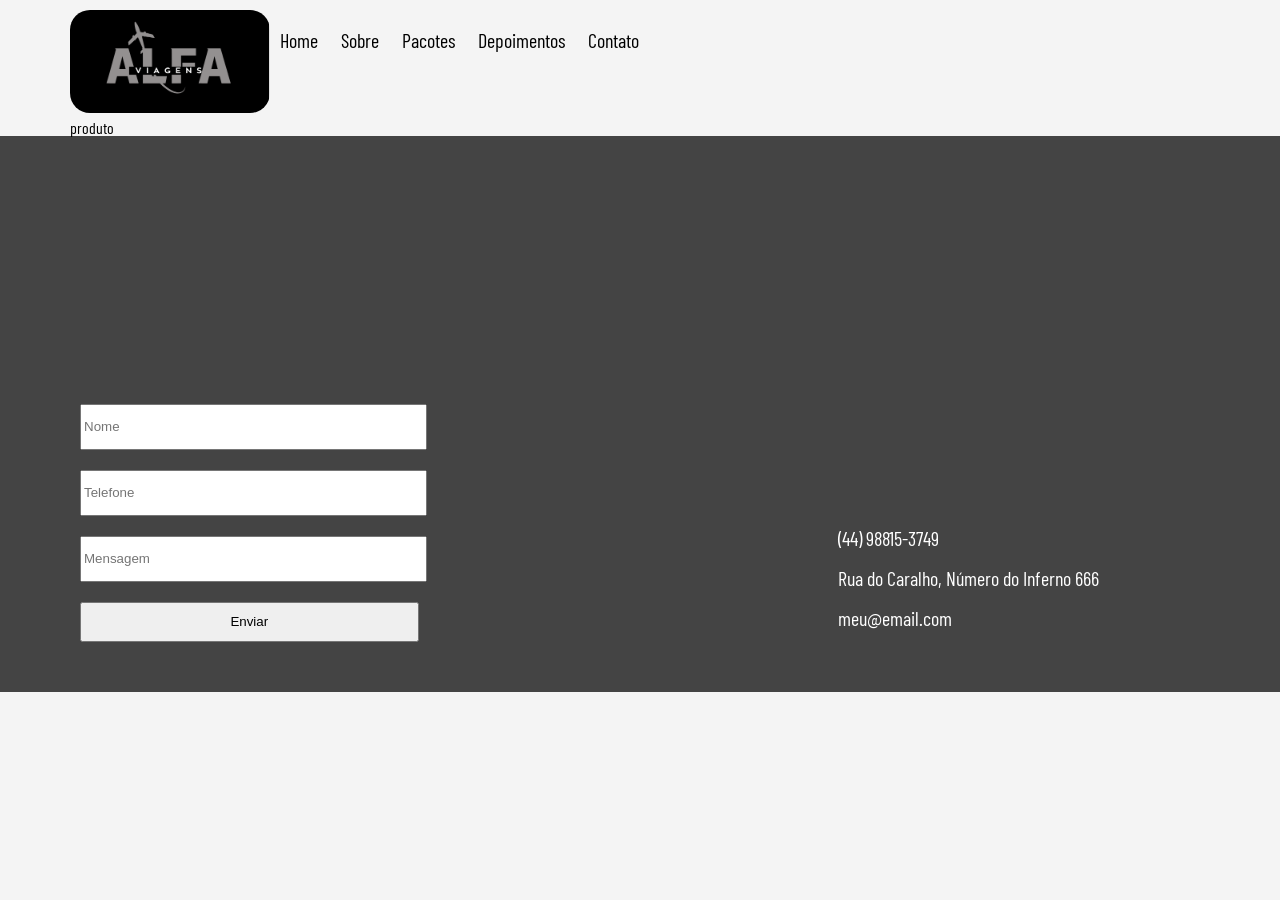
<file: produto.html>
<!DOCTYPE html>
<html lang="pt-br">

<head>
    <meta charset="UTF-8">
    <meta name="viewport" content="width=device-width, initial-scale=1.0">
    <title>AlfaMilhas</title>
    <link rel="stylesheet" href="reset.css">
    <link rel="shortcut icon" href="favicon.ico" type="image/x-icon">
    <link rel="stylesheet" href="style.css">
</head>

<body>
    <header>
        <section>
            <div class="logotipo">
                <img src="img/logo.png">
            </div>
            <div class="menu">
                <ul class="menuitem">
                    <li>
                        <a href="index.html">Home</a>
                    </li>

                    <li>
                        <a href="#sobre">Sobre</a>
                    </li>

                    <li>
                        <a href="#pacotes">Pacotes</a>
                    </li>

                    <li>
                        <a href="#depoimentos">Depoimentos</a>
                    </li>

                    <li>
                        <a href="#contato">Contato</a>
                    </li>
                </ul>
            </div>
        </section>
    </header>
    <section>
        produto
    </section>
    <footer>
        <section>
            <div class="formulario">
                <form action="">
                    <input type="text" placeholder="Nome">
                    <input type="text" placeholder="Telefone">
                    <input type="text" placeholder="Mensagem">
                    <input type="button" value="Enviar">
                </form>
            </div>
            <div class="localizacao">
                <iframe src="https://www.google.com/maps/embed?pb=!1m18!1m12!1m3!1d58425.77469186353!2d-53.34634926797792!3d-23.761250293068347!2m3!1f0!2f0!3f0!3m2!1i1024!2i768!4f13.1!3m3!1m2!1s0x94f2d78c4587d489%3A0x8253135bb5ab3f07!2sCASA%20BLAUNKA!5e0!3m2!1spt-BR!2sbr!4v1744158892860!5m2!1spt-BR!2sbr" width="600" height="450" style="border:0;" allowfullscreen="" loading="lazy" referrerpolicy="no-referrer-when-downgrade"></iframe>
            </div>
            <div class="contato">
                <p>(44) 98815-3749</p>
                <p>Rua do Caralho, Número do Inferno 666</p>
                <p>meu@email.com</p>
            </div>
        </section>
    </footer>
</body>

</html>
</file>
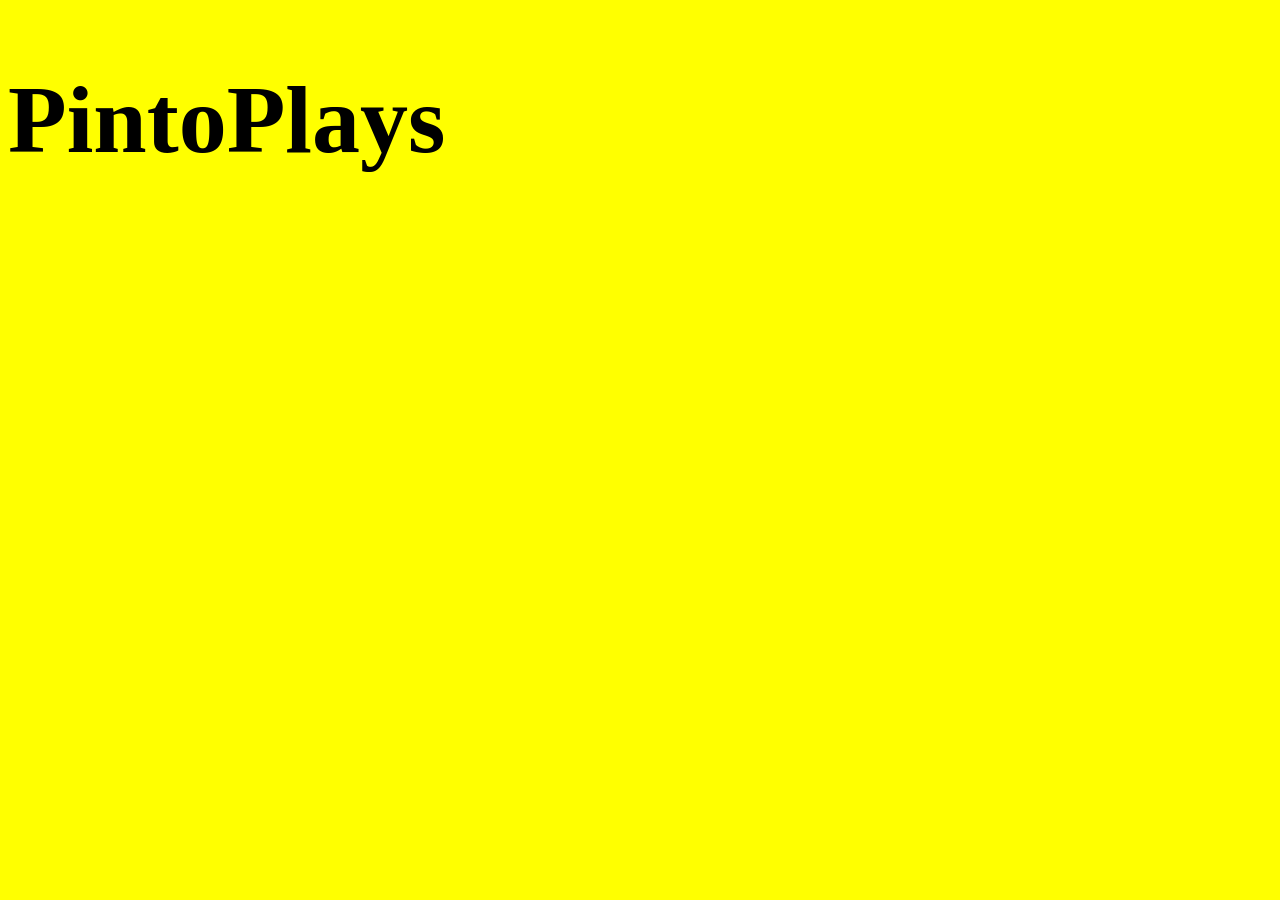
<file: mobile/ex2.html>
<!DOCTYPE html>
<html lang="en">
<head>
    <meta charset="UTF-8">
    <meta name="viewport" content="width=device-width, initial-scale=1.0">
    <title>Document</title>
    <link rel="stylesheet" href="ex2.css">
</head>
<body>
    <h1>PintoPlays</h1>
</body>
</html>
</file>
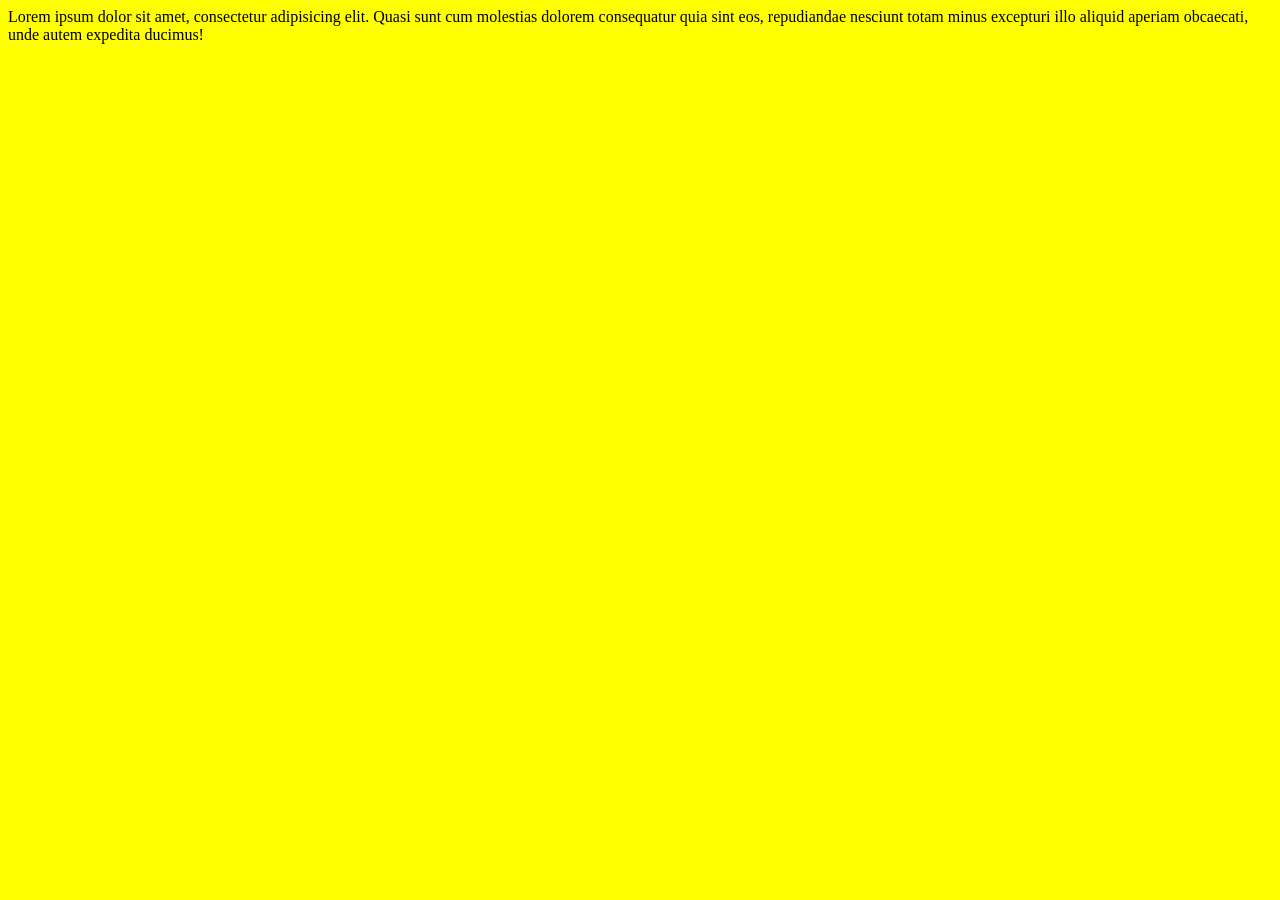
<file: mobile/ex3.html>
<!DOCTYPE html>
<html lang="en">
<head>
    <meta charset="UTF-8">
    <meta name="viewport" content="width=device-width, initial-scale=1.0">
    <title>Document</title>
    <link rel="stylesheet" href="ex3.css">
</head>
<body>
    <div class="texto">
        Lorem ipsum dolor sit amet, consectetur adipisicing elit. Quasi sunt cum molestias dolorem consequatur quia sint eos, repudiandae nesciunt totam minus excepturi illo aliquid aperiam obcaecati, unde autem expedita ducimus!
    </div>
</body>
</html>
</file>
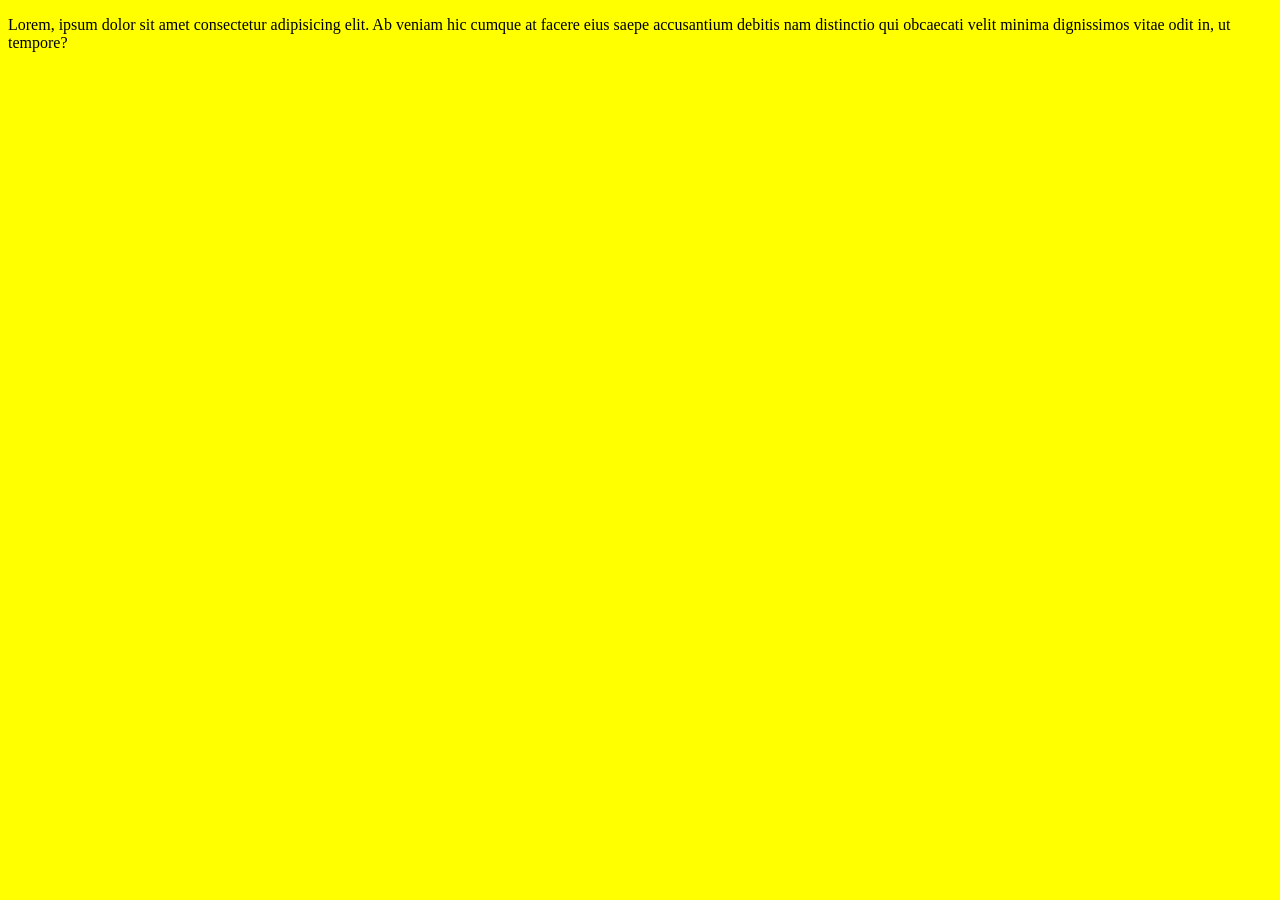
<file: mobile/ex4.html>
<!DOCTYPE html>
<html lang="en">
<head>
    <meta charset="UTF-8">
    <meta name="viewport" content="width=device-width, initial-scale=1.0">
    <title>Document</title>
    <link rel="stylesheet" href="ex4.css">
</head>
<body>
    <p>Lorem, ipsum dolor sit amet consectetur adipisicing elit. Ab veniam hic cumque at facere eius saepe accusantium debitis nam distinctio qui obcaecati velit minima dignissimos vitae odit in, ut tempore?</p>
</body>
</html>
</file>
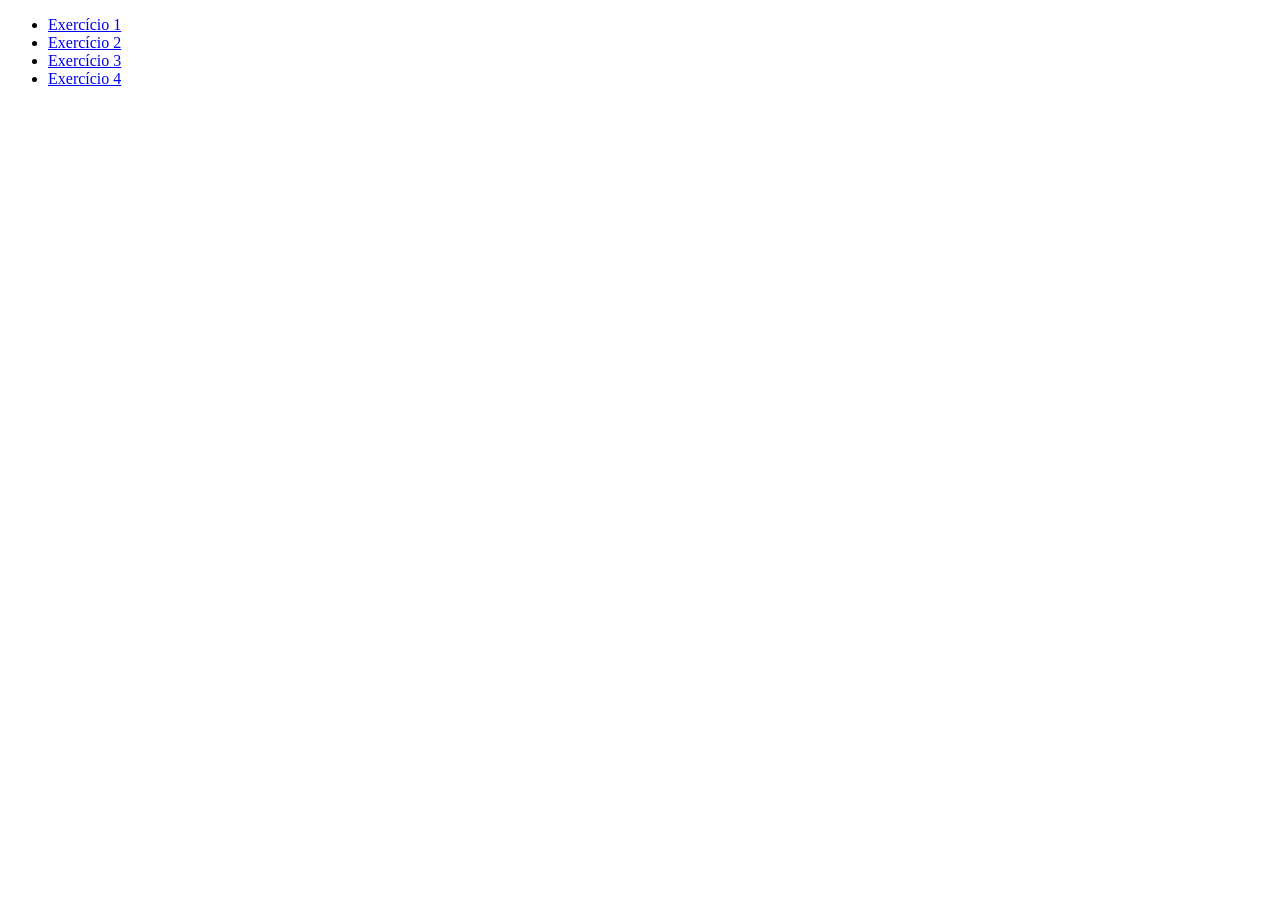
<file: mobile/responsivo.html>
<!DOCTYPE html>
<html lang="en">
<head>
    <meta charset="UTF-8">
    <meta name="viewport" content="width=device-width, initial-scale=1.0">
    <title>Document</title>
</head>
<body>
    <ul>
        <li>
            <a href="ex1.html">Exercício 1</a>
        </li>
        <li>
            <a href="ex2.html">Exercício 2</a>
        </li>
        <li>
            <a href="ex3.html">Exercício 3</a>
        </li>
        <li>
            <a href="ex4.html">Exercício 4</a>
        </li>
    </ul>
</body>
</html>
</file>
<file: style.css>
@import url('https://fonts.googleapis.com/css2?family=Barlow+Condensed:ital,wght@0,100;0,200;0,300;0,400;0,500;0,600;0,700;0,800;0,900;1,100;1,200;1,300;1,400;1,500;1,600;1,700;1,800;1,900&display=swap');
body{ 
    background-color: #f4f4f4;
    font-family: "Barlow Condensed", sans-serif;
}
section{
    max-width: 1140px;
    margin: 0 auto;
}

.menu ul li{
    display: inline-block;
    padding: 10px;
    font-size: 20px;
}

.logotipo img{
    width: 200px;
    border-radius: 20px;
}

.logotipo{
    float: left;
}

.menu li a{
    color: #000;
    text-decoration: none;
}

.menu li a:hover{
    color: #444;
}

.menu{
    padding-top: 10px;
}

.slider img{
    width: 100%;
}

header{
    padding: 10px 0;
    height: 100px;
}

.item{
    background-color: #fff;
    padding: 20px;
    display: inline-block;
    width: 300px;
    margin: 10px 10px; 
}

.descricao{
    padding: 10px 0;
    font-size: 20px;
    font-weight: bold;
    text-align: center;
    color: #444;
}

a{
    text-decoration: none;
}

footer div{
    width: 33%;
    display: inline-block;
}

footer iframe{
    width: 100%!important;
}

footer{
    background-color: #444;
    padding: 40px 0 ;
}

.formulario input{
    width: 90%;
    height: 40px;
    margin: 10px;

}

.contato p{
    font-size: 20px;
    padding: 10px;
    color: #fff;
}

.depoimentos{
    text-align: center;
    padding: 40px 0;
}

.depoimentos h3{
    color: #444;
    font-weight: bold;
}

.depoimentos h2{
    font-size: 35px;
    color: #444;
    font-weight: bold;
    padding: 20px;
}

.depoimentos img{
    width: 100px;
    border-radius: 50px ;
    border: 5px solid #f4f4f4;
}

.depoimentos .descricao{
    font-size: 15px;
    font-weight: normal;
    padding: 30px 0;
}

.depoimentos .nome{
    color: #444;
    font-weight: bold;

}

.sobre{
    background: url('img/escritorio.jpg') 50% / cover no-repeat fixed;
}

.sobre .texto{
    width: 50%;
    background-color: #444;
    color: #fff;
    padding: 40px;
    height: 350px;
}

.texto h2{
    font-size: 50px;
    font-weight: bold;
}

.texto h2, .texto p{
    max-width: 570px;
    float: right;
    clear: both;
}

.viagens{
    padding: 40px 0;
}
</file>
<file: mobile/ex2.css>
@media(max-width:480px){
    body{
        background-color: red;
        font-size: 24px;
    }
}

@media (min-width:481px) and (max-width:767px){
    body{
        background-color: green;
        font-size: 32px;
    }
}

@media (min-width:768px) and (max-width:1023px){
    body{
        background-color: blue;
        font-size: 40px;
    }
}

@media (min-width:1024px){
    body{
        background-color: yellow;
        font-size: 48px;
    }
}
</file>
<file: mobile/ex3.css>
@media(max-width:480px){
    body{
        background-color: red;
    }
    
    .texto{
        display: none;
    }
}

@media (min-width:481px) and (max-width:767px){
    body{
        background-color: green;
    }

    .texto{
        display: none;
    }
}

@media (min-width:768px) and (max-width:1023px){
    body{
        background-color: blue;
    }
}

@media (min-width:1024px){
    body{
        background-color: yellow;
    }
}
</file>
<file: mobile/ex4.css>
@media(max-width:480px){
    body{
        background-color: red;
    }

    p{
        text-align: center;
    }
}

@media (min-width:481px) and (max-width:767px){
    body{
        background-color: green;
    }

    p{
        text-align: center;
    }
}

@media (min-width:768px) and (max-width:1023px){
    body{
        background-color: blue;
    }

    p{
        text-align: justify;
    }
}

@media (min-width:1024px){
    body{
        background-color: yellow;
    }

    p{
        text-align: left;
    }
}
</file>
